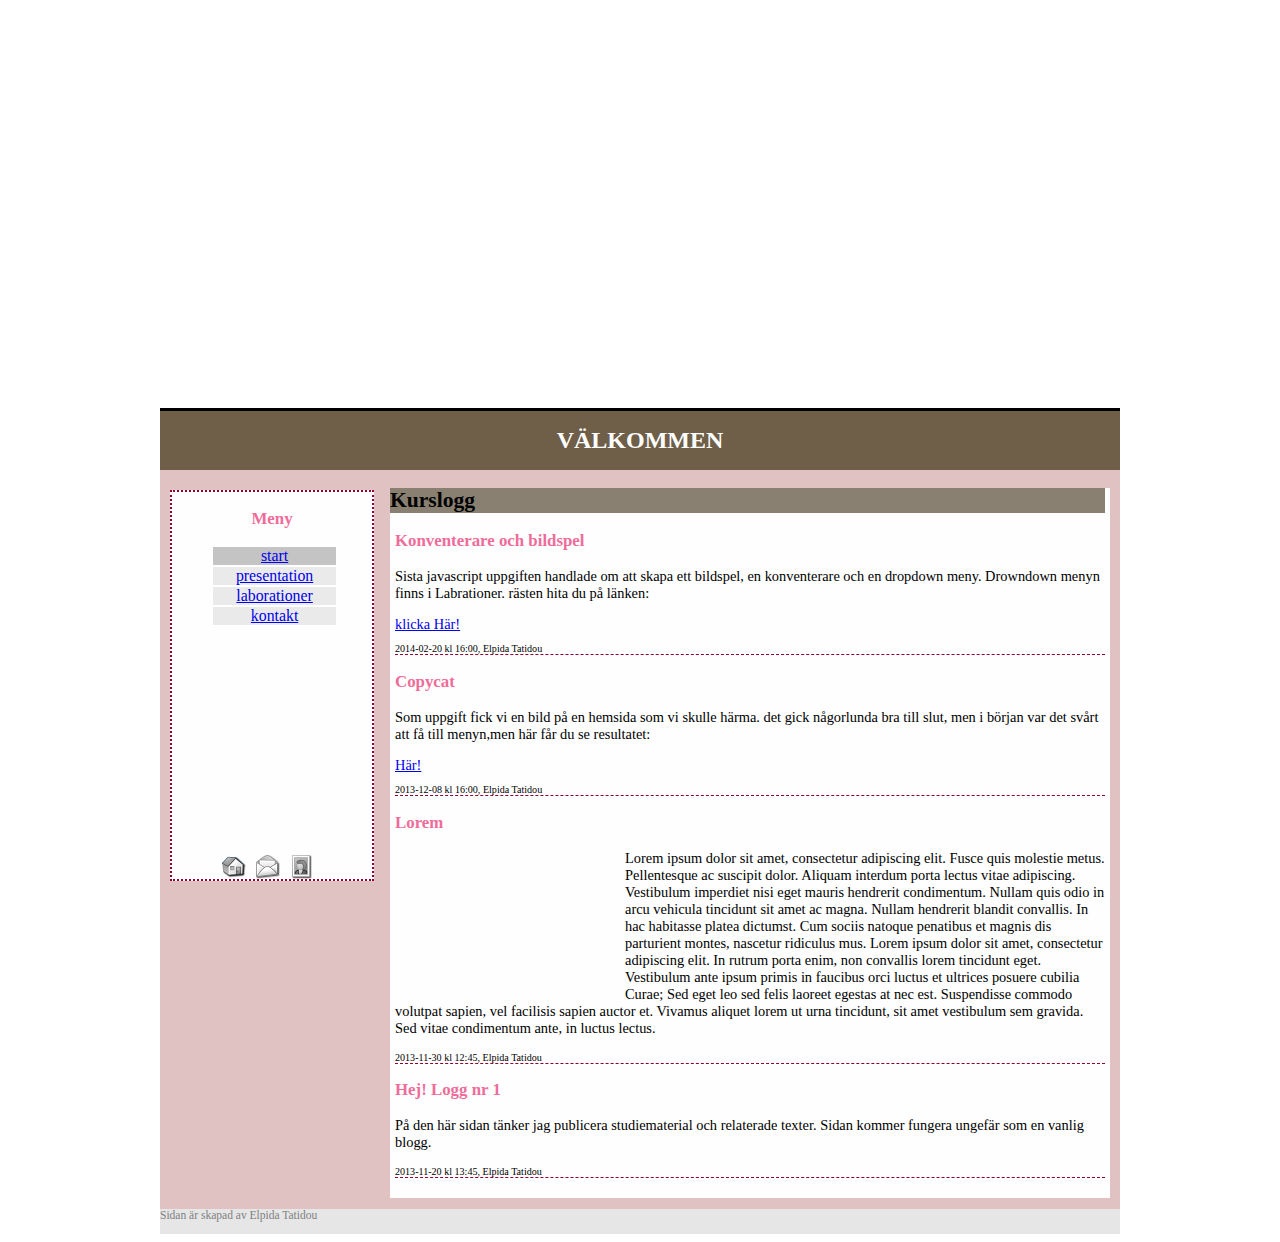
<file: index.html>
<!doctype html>
<html lang="sv">
    <head>
           <meta charset="utf-8"/>
           <title> Elpida's sida </title>
            <link rel="stylesheet" href="css/style.css"/>
            <link rel="stylesheet" href="css/print.css" media="print"/>
    </head>
    <body>
  
    <div id="moln"></div>
    <header>
     
         <h1> VÄLKOMMEN</h1>
       
        
    </header>  
    <div id="container">
  
    
    <div id="nav">
         <H3> Meny </H3>
         <ol>
            <li> <a href="#paraply" class="active"> start </a>  </li> <!-- länken leder dig vidare till logginlägget -->
            <li> <a href="pages/presentation.html" >presentation</a></li>
            <li><a href="pages/laborationer.html" >laborationer</a></li>
            <li><a href="pages/kontakt.html" >kontakt</a></li>
         </ol>
         <p></p>
   
   
   <ul id="social-list">  
    <li> <a id="hem" href="../index.html"> Gå hem</a></li>
    <li>  <a id="kontakt"  href="pages/kontakt.html"> Kontakt</a> </li>
    <li>  <a id="mig"  href="pages/presentation.html"> bild på mig</a></li>
    
    </ul>
 
    
        
        
        
    </div>    
      
      
         
        
         
     <div id="content"> 
     
         <h2 id= "paraply">Kurslogg </h2>
         
    <h3> Konventerare och bildspel</h3>     
    
    <p> Sista javascript uppgiften handlade om att skapa ett bildspel, en konventerare och en dropdown meny. Drowndown menyn finns i Labrationer. rästen hita du på länken:</p>
     <a href="https://c9.io/et222fj/et222fj-1dv435-laborationer/workspace/money/valuta.html">klicka Här!</a>
    <p class="mini">2014-02-20 kl 16:00, Elpida Tatidou</p> 
    
    
    <h3> Copycat</h3>
    <p> Som uppgift fick vi en bild på en hemsida som vi skulle härma. det gick någorlunda bra till slut, men i början var det svårt att få till menyn,men här får du  se resultatet:</p>
    <a href="https://c9.io/et222fj/uppgift-3-3/workspace/index.html">Här!</a>
     <p class="mini">2013-12-08 kl 16:00, Elpida Tatidou</p> 
    <h3> Lorem</h3>
    <div id="bild"></div>
    <p id="logg">Lorem ipsum dolor sit amet, consectetur adipiscing elit. Fusce quis molestie metus. Pellentesque ac suscipit dolor. Aliquam interdum porta lectus vitae adipiscing. Vestibulum imperdiet nisi eget mauris hendrerit condimentum. Nullam quis odio in arcu vehicula tincidunt sit amet ac magna. Nullam hendrerit blandit convallis. In hac habitasse platea dictumst. Cum sociis natoque penatibus et magnis dis parturient montes, nascetur ridiculus mus. Lorem ipsum dolor sit amet, consectetur adipiscing elit. In rutrum porta enim, non convallis lorem tincidunt eget. Vestibulum ante ipsum primis in faucibus orci luctus et ultrices posuere cubilia Curae; Sed eget leo sed felis laoreet egestas at nec est. Suspendisse commodo volutpat sapien, vel facilisis sapien auctor et. Vivamus aliquet lorem ut urna tincidunt, sit amet vestibulum sem gravida. Sed vitae condimentum ante, in luctus lectus. </p>
     <p class="mini">2013-11-30 kl 12:45, Elpida Tatidou</p> 
        
       
       
       
   
    <h3>Hej! Logg nr 1</h3>
    <p id="logg2">  På den här sidan tänker jag publicera studiematerial och relaterade texter. Sidan kommer fungera ungefär som en vanlig blogg.
         <p class="mini"> 2013-11-20 kl 13:45, Elpida Tatidou</p> 
      
          </div>           
                  
                  
        
         
       <div id="footer">
        <p> Sidan är skapad av Elpida Tatidou</p>
        
       </div>
    
    
        
    </div> 
        
         
         
         
         
         
     </body>
     
     
     
     
</html>
</file>
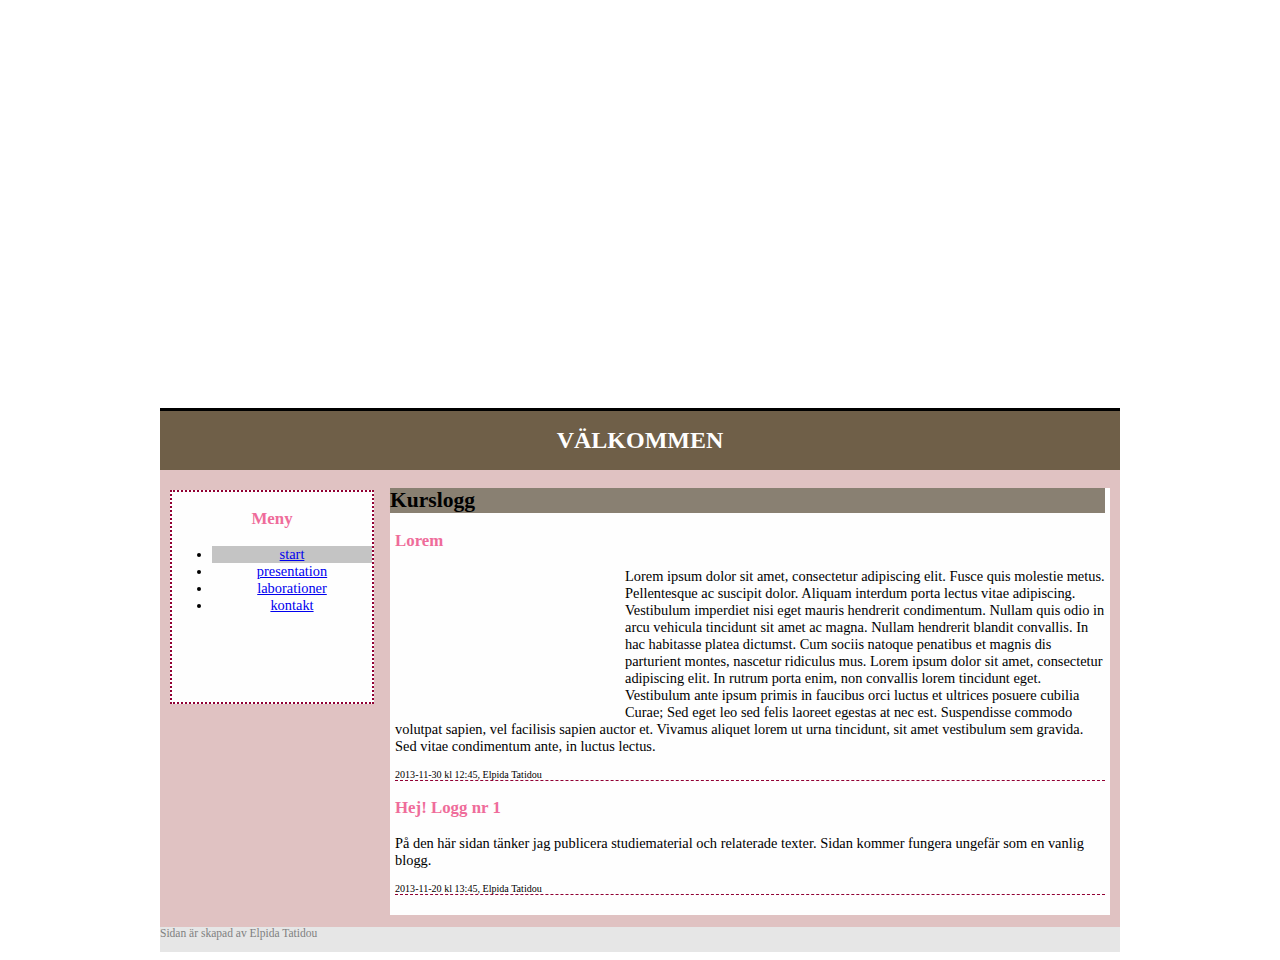
<file: pages/index.html>
<!doctype html>
<html lang="sv">
    <head>
           <meta charset="utf-8"/>
           <title> Elpida's sida </title>
            <link rel="stylesheet" href="../css/style.css"/>
    </head>
    <body>
  
    <div id="moln"></div>
    <header>
     
         <h1> VÄLKOMMEN</h1>
       
        
    </header>  
    <div id="container">
  
    
    <div id="nav">
         <H3> Meny </H3>
         <ul>
            <li> <a href="#paraply" class="active"> start </a>  </li> <!-- länken leder dig vidare till logginlägget -->
            <li> <a href="presentation.html" >presentation</a></li>
            <li><a href="laborationer.html" >laborationer</a></li>
            <li><a href="kontakt.html" >kontakt</a></li>
         </ul>
    </div>    
      
      
         
        
         
     <div id="content"> 
         <h2 id= "paraply">Kurslogg </h2>
    
    
    
    <div id="logg">   
    <h3> Lorem</h3>
    <div id="bild"></div>
    <p>Lorem ipsum dolor sit amet, consectetur adipiscing elit. Fusce quis molestie metus. Pellentesque ac suscipit dolor. Aliquam interdum porta lectus vitae adipiscing. Vestibulum imperdiet nisi eget mauris hendrerit condimentum. Nullam quis odio in arcu vehicula tincidunt sit amet ac magna. Nullam hendrerit blandit convallis. In hac habitasse platea dictumst. Cum sociis natoque penatibus et magnis dis parturient montes, nascetur ridiculus mus. Lorem ipsum dolor sit amet, consectetur adipiscing elit. In rutrum porta enim, non convallis lorem tincidunt eget. Vestibulum ante ipsum primis in faucibus orci luctus et ultrices posuere cubilia Curae; Sed eget leo sed felis laoreet egestas at nec est. Suspendisse commodo volutpat sapien, vel facilisis sapien auctor et. Vivamus aliquet lorem ut urna tincidunt, sit amet vestibulum sem gravida. Sed vitae condimentum ante, in luctus lectus.</p>
     <p class="mini">2013-11-30 kl 12:45, Elpida Tatidou</p>
          </div> 
       
       
       
    <div id="logg">         
               <h3>Hej! Logg nr 1</h3>
         <p>  På den här sidan tänker jag publicera studiematerial och relaterade texter. Sidan kommer fungera ungefär som en vanlig blogg.</p>
         <p class="mini"> 2013-11-20 kl 13:45, Elpida Tatidou</p>
      
                  </div>
      
      
     
         
         
     </div>      
         
       <div id="footer">
        <p> Sidan är skapad av Elpida Tatidou</p>
        
       </div>
    
    
        
    </div> 
        
         
         
         
         
         
     </body>
     
     
     
     
</html>
</file>
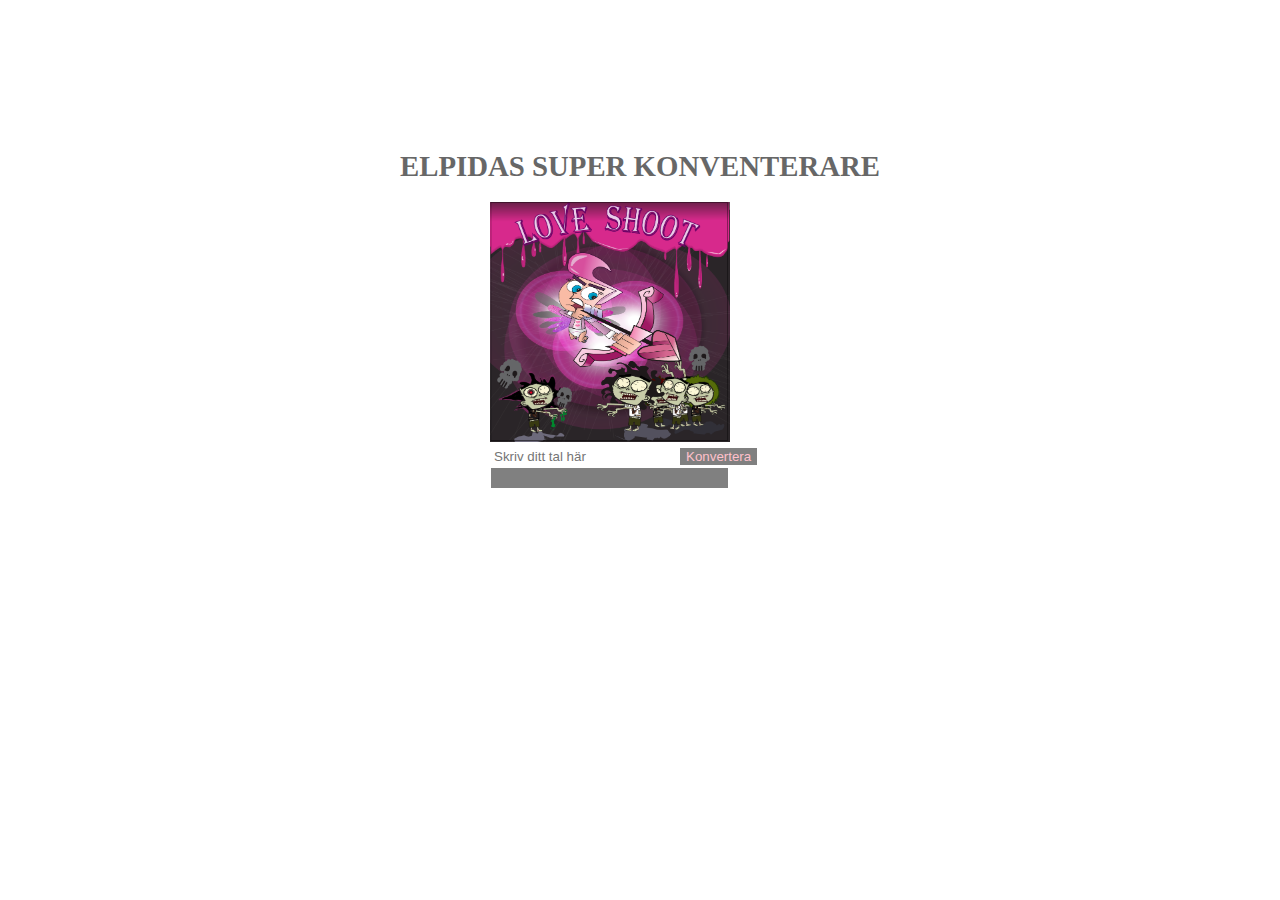
<file: money/valuta.html>
<!doctype html>
<html lang="sv">

	<head>
	
		<title> Start </title>
		<link href="valuta.css" type="text/css" rel="stylesheet"/>
		<meta charset="utf-8">
		   
	</head>
	
	<body>
	    <div id="container">	
		    <h1>Elpidas super konventerare</h1>
		    
		        <!-- BILDSPEL -->
		        
                <div id="bildspel"> 
  
               <img src="../css/pics/game.png" id="bilderna"  alt="bildspel" width="240" height="240">    
  
             </div> 
     
		    
		    
		        <div id="valutakonventerare"><form action="javascript:converter(document.getElementById('nummer').value)">
		        
		        <input type="text" id="nummer" placeholder="Skriv ditt tal här">
		        <input type="Submit" value="Konvertera" class="konventera">
		        
		            
		        </form>
		   	     </div>
	    <div id="resultat"></div>
	    </div>
	<script type="text/javascript" src="valuta.js"></script>
	<script type="text/javascript" src="bildspel.js"></script>
	</body>
</html>
</file>
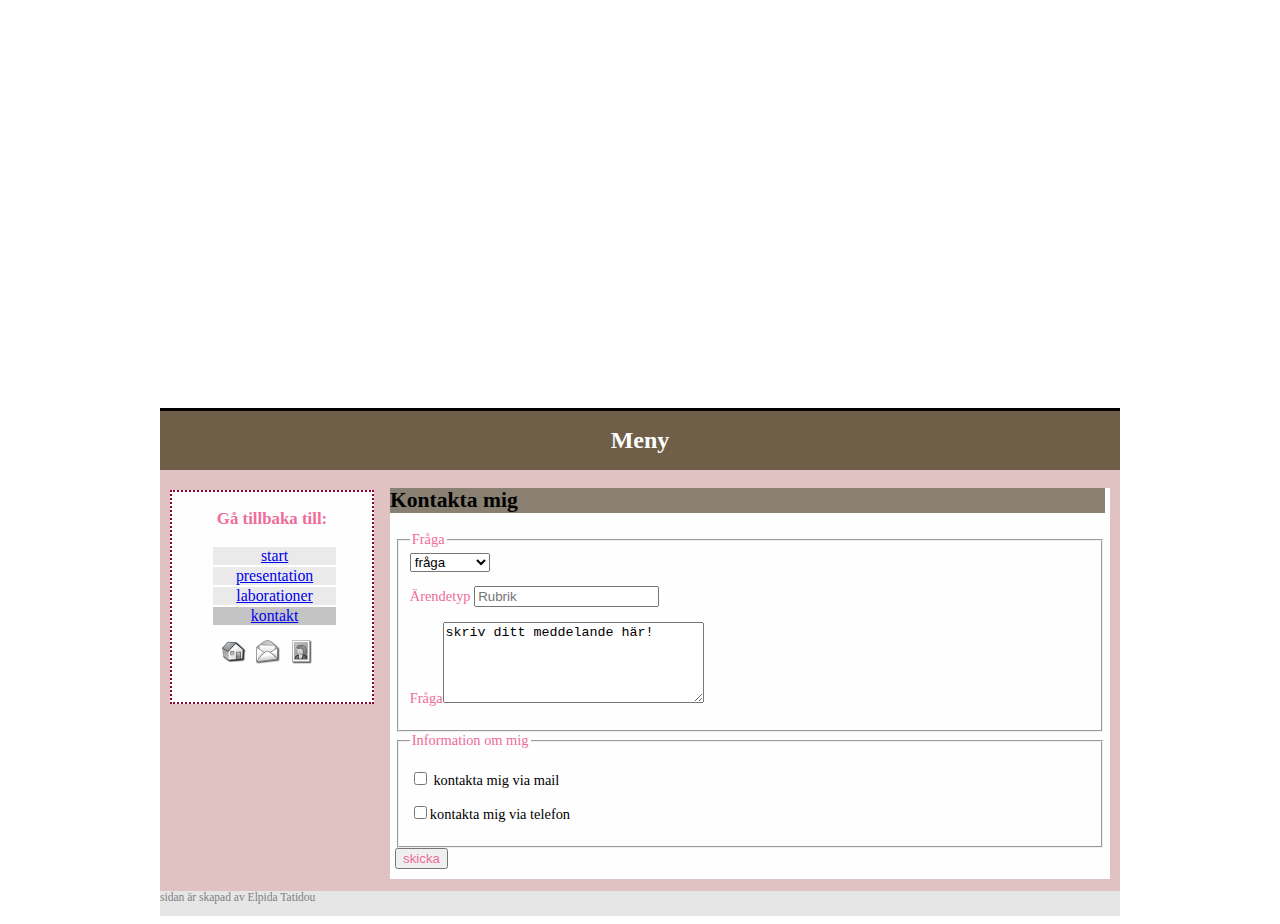
<file: pages/kontakt.html>
<!doctype html>
<html lang="sv">
    
     <head>
           <meta charset="utf-8"/>
           <title> Elpida's sida </title>
           <link rel="stylesheet" href="../css/style.css"/>
            <link rel="stylesheet" href="../css/print.css" media="print"/>
    </head>
  
     <body>
     
   <div id="moln">
   </div>
   
     <header>   
       <h1> Meny </h1>
      </header>    
    
    
     <div id="container">     
     <div id="nav">
   
        <H3> Gå tillbaka till: </H3>
        <ol>
            <li> <a href="../index.html"> start </a>  </li> 
            <li> <a href="presentation.html" >presentation</a></li>
            <li><a href="laborationer.html" >laborationer</a></li>
            <li><a href="kontakt.html" class="active">kontakt</a></li>
            
        </ol>
        
           <ul id="social-list">  
    <li> <a id="hem" href="../index.html"> Gå hem</a></li>
    <li>  <a id="kontakt"  href="pages/kontakt.html"> Kontakt</a> </li>
    <li>  <a id="mig"  href="pages/presentation.html"> bild på mig</a></li>
    
    </ul>
       
    </div>     
   
   
              
        
    <div id="content">  
    <h2> Kontakta mig</h2>
        <form method="post">
        <fieldset>
        
        <legend class="byt"> Fråga </legend>
            <select name="meddelande">
                <option value="fråga" >fråga</option>
                <option value="önskemål" >önskemål</option>
                <option value="annat" >annat</option>
              </select>
            
            <!-- vanlig textruta för rubrik börjar här -->
             <p class="byt">Ärendetyp <input type="text" name="ärende" placeholder="Rubrik" size="20"/></p>   
            
            <!-- skriva sin text här -->
            <p class="byt"> Fråga<textarea name="texten" rows="5" cols=30>skriv ditt meddelande här!</textarea></p>
            
        </fieldset>
            
        <fieldset> 
         <!--  val av kontaktsätt,-->
        <legend class="byt"> Information om mig</legend>
            <p><input type="checkbox" name="kontaktval" value="kontakta mig via mail"  class="byt"/> kontakta mig via mail</p>
            <p><input type="checkbox" name="kontaktval"  value="kontakta mig via telefon" class="byt" />kontakta mig via telefon   </p>
         
         </fieldset>    
            <input type="submit" name="knapp" value="skicka" class="byt"/>
        </form>
        
         </div> 
         <div id= "footer">
            <p> sidan är skapad av Elpida Tatidou</p> 
             
         </div>
        </div>
        </html>
</file>
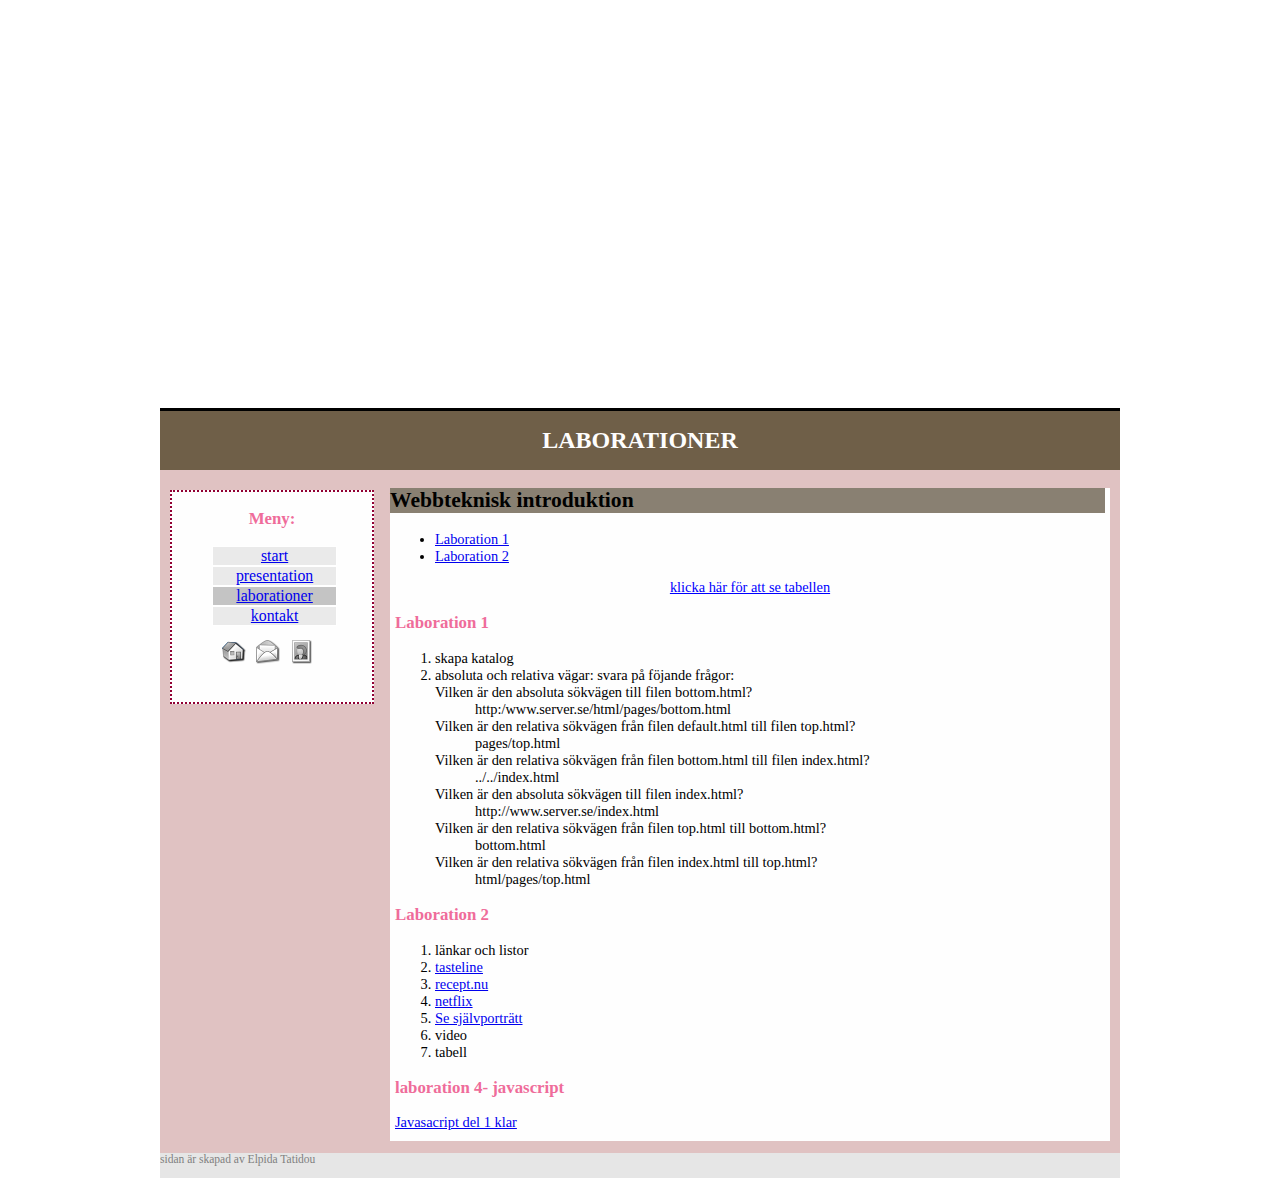
<file: pages/laborationer.html>
<!doctype html>
<html lang="sv">
    
     <head>
           <meta charset="utf-8"/>
           <title> Elpida's sida </title>
           <link rel="stylesheet" href="../css/style.css"/>
            <link rel="stylesheet" href="../css/print.css"  media="print"/>
    </head>
     
    
     <body>
    
       <div id="moln"></div>
       
       
    <header> 
       <h1> LABORATIONER </h1>
    </header>
 
 
     <div id="container"> 
 
   <div id="nav">
        <H3> Meny: </H3>
        <ol>
            <li> <a href="../index.html" > start </a>  </li> 
            <li> <a href="presentation.html" >presentation</a></li>
            <li><a href="laborationer.html" class="active">laborationer</a></li>
            <li><a href="kontakt.html" >kontakt</a></li>
        </ol>
    
       <ul id="social-list">  
    <li> <a id="hem" href="../index.html"> Gå hem</a></li>
    <li>  <a id="kontakt"  href="pages/kontakt.html"> Kontakt</a> </li>
    <li>  <a id="mig"  href="pages/presentation.html"> bild på mig</a></li>
    
    </ul>
    </div>   


        


    <div id="content"> 
<h2> Webbteknisk introduktion</h2>
<ul>
    <li> <a href=" #laboration1"> Laboration 1</a></li>
    <li> <a href="#laboration2"> Laboration 2</a></li>
</ul>


 <div id ="dropdown" class="show">
 <P> klicka här för att se tabellen</P>
   </div>


    <div id="hide" class="hide"> 

   <Table border="1" class="tabell">
   
       <caption><h2>Resultat</h2></caption>
    <thead>   
       <tr>
       <th> Laboration </th>
       <th> Uppgift </th>
       <th> Status </th>
       <th> Redovisad </th>
       </tr>
    </thead>
    
    <tbody>
       <tr> 
         <td rowspan="3"> 1 </td> 
         <td>1 </td>
         <td>godkänd </td>
         <td> 2011-09-10</td>
       </tr>
       
       <tr> 
        <td>2</td>
        <td>godkänd</td>
        <td>2011-09-10</td>
       </tr>
       
        <tr> 
        <td>3</td>
        <td>godkänd</td>
        <td>2011-09-10</td>
       </tr>
     
       <tr>
           <td rowspan="6">2</td>
           <td> 1</td>
           <td> färdig</td>
           <td></td>
       </tr>
       
       <tr>
           <td>2</td>
           <td>färdig</td>
           <td></td>
       </tr>
       
         <tr>
           <td>3</td>
           <td>färdig</td>
           <td></td>
       </tr>
      
        <tr>
           <td>4</td>
           <td>färdig</td>
           <td>-</td>
       </tr>
       
         <tr>
           <td>5</td>
           <td>arbetar</td>
           <td>-</td>
       </tr>
       
         <tr>
           <td>6</td>
           <td>ej påbörjad</td>
           <td>-</td>
        </tr>
    </tbody>   
    
    <tfoot>
       <tr> 
       <td colspan="4"> Laborationsresultat gällande Elpida Tatidou</td>
       </tr>
       
    </tfoot>   
   </Table>



   </div> <!--hide slutar --> 



<h3 id="laboration1"> Laboration 1</h3>
<ol>
    <li> skapa katalog</li>
    <li> absoluta och relativa vägar: svara på föjande frågor:
        <dl>
        <dt> Vilken är den absoluta sökvägen till filen bottom.html?</dt>    
        <dd> http:/www.server.se/html/pages/bottom.html</dd>
        <dt> Vilken är den relativa sökvägen från filen default.html till filen top.html?</dt>
        <dd> pages/top.html</dd>
        <dt>Vilken är den relativa sökvägen från filen bottom.html till filen index.html?</dt>
        <dd> ../../index.html</dd>
        <dt> Vilken är den absoluta sökvägen till filen index.html?</dt>
        <dd> http://www.server.se/index.html</dd>
        <dt> Vilken är den relativa sökvägen från filen top.html till bottom.html?</dt>
        <dd> bottom.html</dd>
        <dt> Vilken är den relativa sökvägen från filen index.html till top.html?</dt>
        <dd> html/pages/top.html</dd>
        </dl>
    </li>
</ol>    

<h3 id="laboration2"> Laboration 2</h3>
<ol> 
    <li>länkar och listor
    
    <li><a href="http://www.tasteline.com">tasteline</a></li>
    <li><a href="http://www.recept.nu">recept.nu</a> </li>
    <li><a href="http://www.netflix.com"> netflix </a></li>
    <li><a href="presentation.html#elpidasbild"> Se självporträtt </a> </li>
    <li> video</li>
    <li> tabell</li>

</ol>

<h3> laboration 4- javascript</h3>
<a href="https://c9.io/et222fj/laboration4/workspace/L04.html">Javasacript del 1 klar </a>
</html>



 </div>
 <div id="footer"> 
     <p> sidan är skapad av Elpida Tatidou</p> 



   <script src="../javascript/javascript.js"></script>      

 </div>   
</div>
</file>
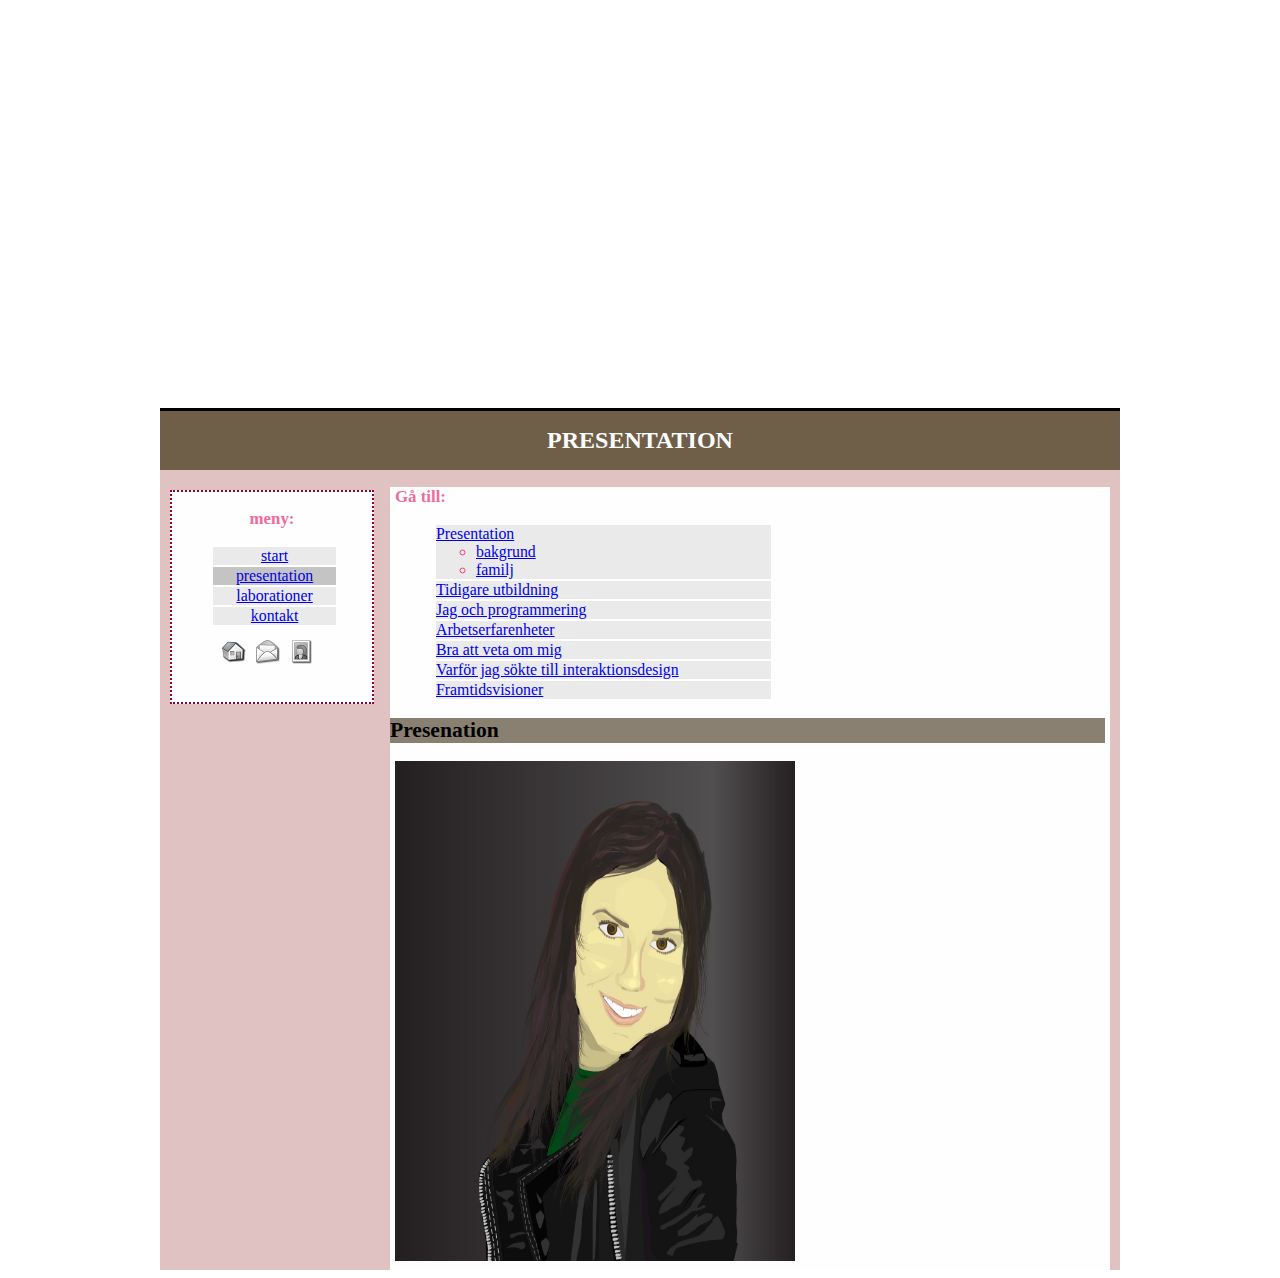
<file: pages/presentation.html>
<!doctype html>
<html lang="sv">
    
     <head>
     <meta charset="utf-8"/>
     <title> min första sida </title>
     <link rel="stylesheet" href="../css/style.css"/>
     <link rel="stylesheet" href="../css/print.css" media="print"/>
    
     </head>
     
    <Body>
   <div id="moln"></div>

<header> 
        <h1> PRESENTATION </h1>
</header>  
     
<div id="container">
    
<div id="nav">    
     
     
      
        <H3> meny: </H3>
        <ol>
            <li> <a href="../index.html" > start </a>  </li> 
            <li> <a href="presentation.html" class="active">presentation</a></li>
            <li><a href="laborationer.html" >laborationer</a></li>
            <li><a href="kontakt.html" >kontakt</a></li>
        </ol>
        
        
        
        <ul id="social-list">  
    <li> <a id="hem" href="../index.html"> Gå hem</a></li>
    <li>  <a id="kontakt"  href="pages/kontakt.html"> Kontakt</a> </li>
    <li>  <a id="mig"  href="pages/presentation.html"> bild på mig</a></li>
    
    </ul>
        
</div>  
                   
                     
                     
<div id="content">
       
 
    <h3>Gå till:</h3> 
    
   <ul>
   <li class="under"> <a href="#Kort"> Presentation</a>
  
       <ul>
           <li><a href="#bakgrund"> bakgrund</a></></li>
           <li><a href="#familj">familj </a></li>
       </ul>
  
   </li>
   <li class="under"><a href="#Tidigare utbildning">Tidigare utbildning </a></li>
   <li class="under"><a href="#Jag och Programmering">Jag och programmering </a> </li>
   <li class="under"><a href="#Arbetserfarenheter">Arbetserfarenheter</a></li>
   <li class="under"><a href="#bra">Bra att veta om mig </a></li>
   <li class="under"><a href="#varför">Varför jag sökte till interaktionsdesign</a> </li>
   <li class="under"><a href="#Framtidsvisioner">Framtidsvisioner</a> </li>   
   </ul>
   
    <h2 id="kort">  Presenation </h2> 
       <img src="../css/pics/MeAndMyself.jpg" id=elpidasbild alt="självporträtt" width="400" height="500">
    <p id="bakgrund">  Jag heter Elpida Tatidou och studerar till Interaktions&nbsp;designer, på Linnéuniversitetet i Kalmar. Jag har precis påbörjat en ny kurs som heter ”Klientbaserad Webbutveckling” där vi ska lära oss hantera HTML, SCC och JAVASCRIP. Som första uppgift skulle jag skapa en webbsida på egen hand med HTML-kodning och resultatet är det som du ser här. Sidan handlar om mig och mitt liv. </p>
    <p> Innan jag flyttade till Kalmar bodde jag i Anderstorp som ligger i Småland. Anderstorp är en industristad som är känd för sin motorbana, annars finns det inte så mycket att göra där egentligen. Centrum består av ett Kafé, Ica, fyra pizzerior och tre klädbutiker för den äldre generationen. Därför åker vi till grannstäderna Gislaved och Värnamo för att handla mat eller kläder. I Anderstorp bodde jag i en villa tillsammans med min mamma, pappa och lillebror Andreas. Eftersom att min bror är bara ett år yngre än mig, tillbringade vi mycket tid tillsammans under uppväxten. Trots att vi bråkade mycket lekte vi alltid ihop tills vi började bli lite äldre. Nu pratar vi egentligen så mycket för att vi inte har så mycket gemensamt. Men när vi väl pratar (och inte bråkar) har vi kul ihop! </p>
    <p id="familj">  Min mamma heter Konstantinia och hon är personen jag har umgåtts med under dem senaste åren. Vi är mycket nära och har mycket gemenast som exempelvis att lyssna på musik och att handla kläder. Ett tag hade vi samma storlek på kläderna och då lånade vi alltid varandras kläder.  Det har vart mycket svårt att flytta ifrån henne. </p>
    <p> Min pappa heter Christos och han älskar bilar och öl. Så långt som jag minns har han alltid arbetat med att reparera bilar, och under dem senaste tio åren har han drivit sin egen bilverkstad. Det tycker han är kul. Under en sommarnär jag inte hade skaffat sommarjobb och behövde ny telefon, fic arbetade jag i hans verkstad. Jag lärde mig att byta däck men inget mer än så. Därför var jag mest i vägen och fick inte jobbade under någon vidare längre period. Fick en ny mobil ändå! </p>
    <p>Som du kanske förstår kommer vi ursprungligen från Grekland. Det vi tycker om att göra tillsammans är att resa och utforska Greklands alla öar. Sedan brukar vi hälsa på släktningarna också! Men nu var det ett tag sedan vi gjorde det, eftersom vi har rest så pass mycket i landet så vi är mer sugna på andra länder i Europa.  </p>
    
    <h2 id="Tidigare utbildning"> Tidigare utbildning </h2>
    <p> Eftersom jag är 19 år gammal, tog jag studenten i våras. På gymnasiet läste jag Teknik och som fördjupning Design. När man går Teknikutbildningen läser man mycket matematik och fysik och det var just dem kurserna som lockade mig till att välja teknik. Men kurserna var rätt svåra och vi hade inga bra lärare för den delen heller! Därför valde jag design inriktningen istället. Design-kurserna var dem roligaste i skolan, där vi fick skapa egna produkter på CAD och sedan göra prototyper på dem också.  </p>    
   
    <h2 id="Jag och Programmering"> Jag och Programmering  </h2>    
    <p> När jag var 13 år gammal spelade jag ett online spel som liknade habbo-hotell, men 3-dimensionellt och med manga-avatars. I spelet kunde man skapa egna sidor för sin manga-avatar och då började jag smått lära mig lite om html så att jag kunde få häftiga effekter på sidan. Sedan valde jag en kurs som heter Webbdesign på gymnasiet, där vi skulle skapa en egen hemsida. Dock gick det inte så bra, för att jag körde fast på att försöka centrera min text med html, som jag nu märkt inte går att göra! Tänk om läraren hade informerat mig om detta! Då skulle jag inte haft några problem i den här kursen. </p>    
        
    <H2 id="Arbetserfarenheter"> Arbetserfarenheter</H2>
    <p> Innan jag flyttade till Kalmar jobbade jag på OK-Q8 i Bredaryd, som ligger ca 20 km från Anderstorp. Först praktiserade jag där i ca två veckor och sedan fick jag jobb där på helgerna. Jag tyckte väldigt mycket om att jobba där och att stå i kassan. Innan dess hade ja fått sommarjobb på Anderstorps fotbollsförening, där jag klippte gräset och städade i omklädningsrummet. Det var kanske inte önskejobbet men det var väldigt trevligt att jobba där! Jag har också jobbat på ett dagis och på en legoindustri.  </p>
    
    <H2 id="Mina intressen"> Mina intressen</H2>    
    <h4> Mina fritidsintressen är: </h4> 
    <ol> 
    <li> Lyssna på musik och köra bil samtidigt</li>
    <li> Laga mat med familj och vänner</li>
    <li> Äta god mat</li>
    <li> Vara ute på stan och shoppa!</li>
    <li> Följa tv-serier</li>
    <li> Resa</li>
    </ol>
     
   <h2 id="bra"> Bra att veta om mig</h2>
   <h4> Jag är bra på:</h4>
   <ul> 
    <li> Laga mat </li>
    <li> Spela candycrush</li>
    <li> Spendera pengar</li>
   </ul>
    
    <h4> Vad jag är mindre bra på: </h4>
    <ul>
    <li> jag är dålig på idrott och sport </li>
    <li> dålig på att planera i god tid</li>
    <li> är rätt glömsk</li>
    <li> dåligt lokalsinne</li>
    </ul>
    
    <H2 id="varför"> Varför jag sökte till Interaktions&nbsp;Design</H2>
    <p> Jag ansökte till denna utbildningen eftersom jag tycker det är väldigt kul att arbeta med design och samtidgt lära sig om människans kognition. Jag hade som mål att komma in på Linnéuniversitetet i Växjö för att det inte är så långt hem därifrån. Sedan märkte jag att utbildningen låg i Kalmar men ville ändå ta chansen när man väl kom in. Jag funderade inte så mycket på framtidsvisionen eftersom jag tyckte det var oklart vad den här utbildningen ledde till.  </p>
    
    <h2 id="Framtidsvisioner">Framtidsvisioner</h2>
    <p>I framtiden skulle jag vilja flytta till ett annat land med varmare klimat. Kanske till Italien eller Spanien som är så fina länder! Därefter vet jag inte riktigt vad jag vill arbeta med, även om jag har valt den här utbildningen. Jag har faktiskt alltid viljat starta ett eget hotell som jag skulle kunna inreda, men eftersom jag har hört att det kostar en del att starta ett hotell, ska jag jobba som interaktionsdesigner som är nog rätt spännande det också!</p>
    
</div>     
     
<div id="footer">
     <dl> 
    <dt>Kontakta mig:</dt>
    <dd> E-mail: E.t-6@hotmail.com</dd>
    <dd> Telefon: 073-12345678</dd>
    </dl>   
    <p> Sidan är skapad av Elpida Tatidou</p>
     
</div>   
</div>    
    </body>
</html>
</file>
<file: css/style.css>
body { 
font-size:0.9em;
font-family:Georgia , serif;
background-image: url('http://3.bp.blogspot.com/-Xttzv7cxmbQ/T8JUwA0Uk0I/AAAAAAAAFMg/Mee9LMsoJC0/s1600/free+digital+scrapbook+paper_pastel+stripes.jpg');
}
    
    /*backgrundsfärg #FFF5F5
    färg för header #EF3C7B
    Container:#E0C2C2
    kontrastfärg: #910033
    linkfärg:C82E97
    */
#moln
{background-image: url('http://i295.photobucket.com/albums/mm151/hoottstuffs/bakgrund.png?t=1386201804');
width:960px;
height:400px;
overflow:auto;
margin: 0 auto;}



header { background-color:#6F5F48;
font-size:12px;
text-align:center;
width:960px;
overflow: auto;
margin: 0 auto;
color:#FEFEFE;
border-top:solid black;

}    


H3,H4{color:#EF6C9A;
}

h2 { background-color:#898072 ;
color: black;
margin-left:-5px;
}
    
#container {

Background-color:#E0C2C2;
width:960px;
max-height: 800px;
overflow: auto;
margin: 0 auto;
}    


#nav { 
background-color:#FEFEFE;
text-align: center;
margin-top: 20px;
border:dotted 2px;
border-color:#910033;
width: 200px;
min-height:210px ;
float: left;
margin-left:10px;
}    


#nav ol li {background:#EAEAEA;
text-align:center;
width:77%;
border:solid white 1px;
color:#EF3C7B;
font-size:1.1em;
list-style-type: none;
text-decoration: none;
}
#nav ol li a{display:block ;
}


.active {display:block;
background-color:#C4C4C4;
}

/*infoga bild på mig*/
#nav p {background-image: url('http://i295.photobucket.com/albums/mm151/hoottstuffs/549741_3583045779499_1262746047_n.jpg?t=1386203115');
width:180px;
height:200px;
background-size: contain;
background-repeat: no-repeat;
margin-left:20px;
}


a:visited {color:#C82E97 }
a:focus {color:#000000;}
a:hover {color:#000000;
}


.under { background:#EAEAEA;
width:50%;
border:solid white 1px;
color:#EF3C7B;
font-size:1.1em;
list-style-type: none;
}






#content { 
padding-left:5px;
background-color:#FEFEFE;
margin-left:230px;  
margin-right: 10px;
padding-bottom: 10px;
padding-right:5px ;
}

/*lilla texten i loggarna*/
.mini{font-size:0.7em;
border-bottom: dashed 1.7px ;
border-color:#910033;
}

.byt{color:#EF6C9A;}
.tabell{border: dotted #EF6C9A;
margin-left:25%;}
.tabell th,td {border: none;
}
 
 
    

#bild { width:200px;
height:150px;
float:left;
margin-right:30px;
background-image:url('http://cdn1.cdnme.se/cdn/6-1/1888849/images/2011/ko_151219283.gif');
background-size: contain;
background-repeat: no-repeat;
}

#footer { 
background-color:#E6E6E6;
color:gray;
font-size:0.8em;
width:100%;
min-height: 40px;
margin-bottom: -15px ;

} 

/*-------------------------------------------------*/



#social-list a {
    width:24px;
    height:24px;
    display:block;
    background-image: url("pics/sprite.png");
    text-indent:-9999px;
}


#social-list  li{
 float:left; 
 margin-left:10px;
 list-style-type:none ;
}


#hem { background-position: 0 -48px ; }
#hem:hover{ background-position: 0 0;}
#kontakt {background-position:0 24px  ;}
#kontakt:hover {background-position:0 72px  ;}
#mig {background-position:0 120px  ;}
#mig:hover {background-position:0 168px  ;}

/*-----------------------------------------------------*/


.hide {
display: none;
color:black;
}

#dropdown{
text-decoration:underline;
color:blue;
text-align: center;
}
</file>
<file: css/print.css>
#nav {display: none} 
#container {width: auto ;
max-height : 10000px;
overflow: hidden;}

#moln {display: none;
;}

a:after  { content:" [" attr(href) "] "; }

#content {color: black;}
h1,h2,h3,h4 {color: black;}
a:link, a:visited {color:black;}
</file>
<file: money/valuta.css>
body{
    background-image: url("http://www.wallpick.com/wp-content/uploads/2013/12/17/pink-wallpaper-hd3.jpg");    
}

h1{
    text-transform: uppercase;
    font-size: 1.8em;    
    width: 500px;
    text-align: center;
    position: relative;
    left:-100px;
    color: #424242;
    opacity: 0.8;
}

p {
    font-family: 'verdara';
    text-align: center;
    margin-top: 10px;
    color: pink;
    font-weight: lighter;
}

#container {
    margin: 0 auto;
    height: auto;
    width: 300px;
    margin-top: 150px;
}



.konventera{
background-color: gray;   
color: pink; 
border: white solid 1px;
}


#nummer{
border: white solid 2px;   
}

#resultat {
    width: 237px;
    border:white solid 1px;
    height: auto;
    background-color: grey;
    float: left;
    color: white;
    font-family: 'Myriad Pro';
    font-size: 0.85em;    
    font-weight: 500;
    padding-bottom: 10px;
    padding-top: 10px;
}
</file>
